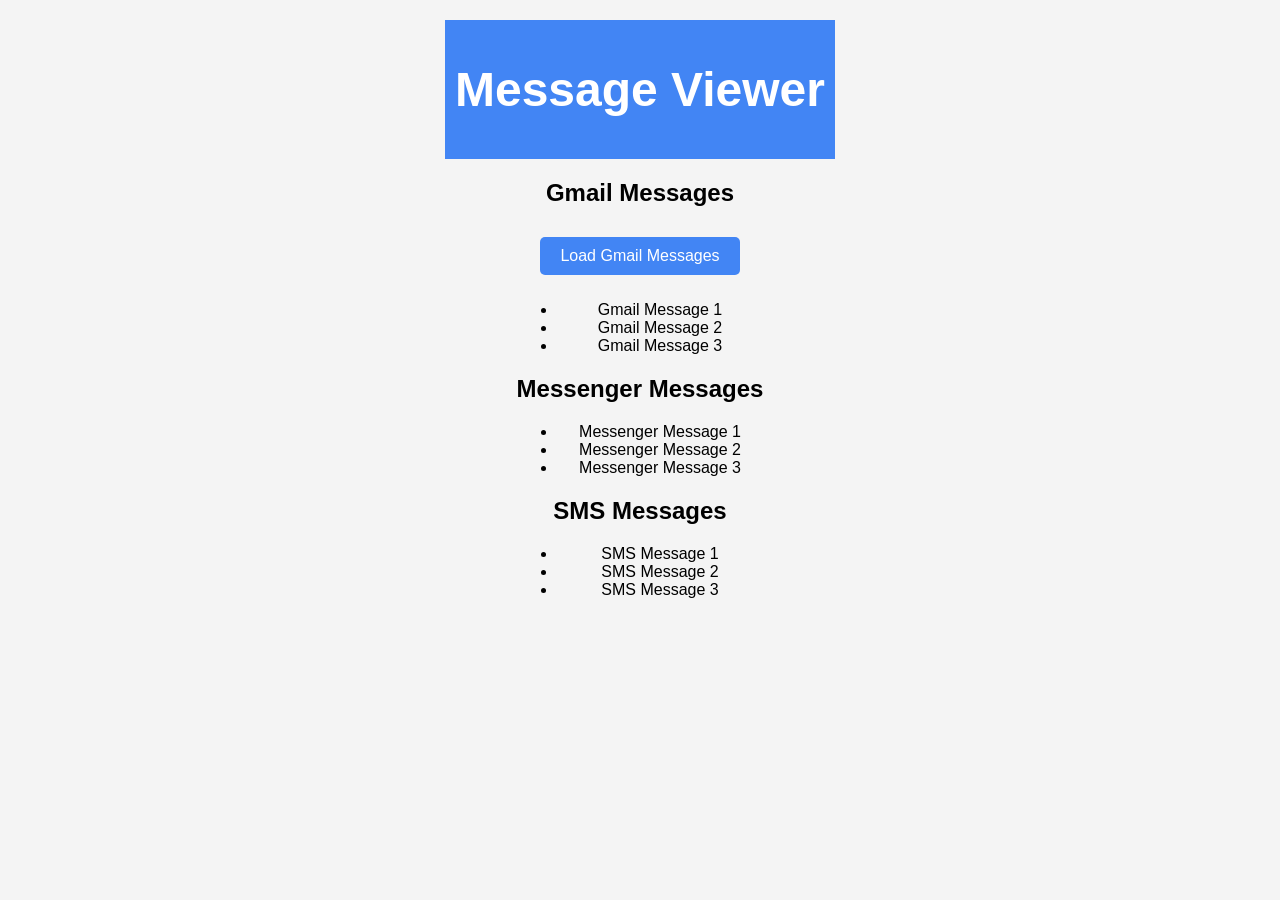
<file: Recieve.html>
<!DOCTYPE html>
<html lang="en">
<head>
    <meta charset="UTF-8">
    <meta name="viewport" content="width=device-width, initial-scale=1.0">
    <link rel="stylesheet" href="rstyles.css">
    <title>Message Viewer</title>
</head>
<body>

    <header>
        <h1>Message Viewer</h1>
    </header>

    <main>
        <section>
            <h2>Gmail Messages</h2>
            <button onclick="authenticateAndLoad('gmailMessages')">Load Gmail Messages</button>
            <ul id="gmailMessages">
                <!-- Gmail messages will be displayed here -->
            </ul>
        </section>

        <section>
            <h2>Messenger Messages</h2>
            <ul id="messengerMessages">
                <!-- Messenger messages will be displayed here -->
            </ul>
        </section>

        <section>
            <h2>SMS Messages</h2>
            <ul id="smsMessages">
                <!-- SMS messages will be displayed here -->
            </ul>
        </section>
    </main>

    <script src="https://apis.google.com/js/api.js"></script>
    <script>
        function authenticate() {
            return gapi.auth2.getAuthInstance()
                .signIn({ scope: "https://www.googleapis.com/auth/gmail.readonly" })
                .then(function () {
                    console.log("Sign-in successful");
                },
                function (err) {
                    console.error("Error signing in", err);
                });
        }

        function loadGmailMessages() {
            gapi.client.gmail.users.messages.list({
                'userId': 'me',
                'maxResults': 10 // Adjust as needed
            }).then(function (response) {
                // Process the list of messages
                var messages = response.result.messages;
                var gmailMessagesContainer = document.getElementById('gmailMessages');
                gmailMessagesContainer.innerHTML = ''; // Clear existing messages
                messages.forEach(function (message) {
                    // Retrieve and display each message as needed
                    var li = document.createElement('li');
                    li.textContent = message.id;
                    gmailMessagesContainer.appendChild(li);
                });
            });
        }

        function authenticateAndLoad(containerId) {
            authenticate().then(function() {
                loadGmailMessages();
            });
        }

        function populateMessages(messages, containerId) {
            const container = document.getElementById(containerId);
            messages.forEach(message => {
                const li = document.createElement('li');
                li.textContent = message;
                container.appendChild(li);
            });
        }

        // Dummy data for demonstration
        const gmailMessages = ['Gmail Message 1', 'Gmail Message 2', 'Gmail Message 3'];
        const messengerMessages = ['Messenger Message 1', 'Messenger Message 2', 'Messenger Message 3'];
        const smsMessages = ['SMS Message 1', 'SMS Message 2', 'SMS Message 3'];

        // Populate the static message lists
        populateMessages(gmailMessages, 'gmailMessages');
        populateMessages(messengerMessages, 'messengerMessages');
        populateMessages(smsMessages, 'smsMessages');

        // Load the API client and auth library
        gapi.load('client:auth2', function() {
            gapi.client.init({
                apiKey: 'AIzaSyDuQWe1C0K42LhKUhpJFuixlLYFak4mq-k',
                clientId: '875686901556-uvt0ne8kmmfpgskqfusi9j9i3gab0o8t.apps.googleusercontent.com',
                discoveryDocs: ["https://www.googleapis.com/discovery/v1/apis/gmail/v1/rest"],
                scope: 'https://www.googleapis.com/auth/gmail.readonly',
            }).then(function () {
                // Handle the authentication result.
            });
        });
    </script>

</body>
</html>
</file>
<file: rstyles.css>
/* styles.css */

body {
    font-family: 'Arial', sans-serif;
    background-color: #f4f4f4;
    margin: 0;
    padding: 20px;
    text-align: center;
    display: flex;
    flex-direction: column;
    align-items: center;
    justify-content: center; /* Center the buttons horizontally */
}

header {
    background-color: #4285f4;
    color: #ffffff;
    padding: 10px;
    font-size: 24px;
}

button {
    padding: 10px 20px;
    font-size: 16px;
    margin: 10px;
    cursor: pointer;
    background-color: #4285f4;
    color: #ffffff;
    border: none;
    border-radius: 5px;
}

button:hover {
    background-color: #3b79db;
}

/* Add styles for the filter boxes */
.filter-container {
    display: flex;
    justify-content: center;
}

.filter-box {
    margin: 10px;
    padding: 10px;
    border: 1px solid #ccc;
    border-radius: 5px;
    width: 200px;
}

#content {
    margin-top: 20px;
    padding: 20px;
    background-color: #ffffff;
    border-radius: 5px;
    box-shadow: 0 0 10px rgba(0, 0, 0, 0.1);
    text-align: left;
}

}
</file>
